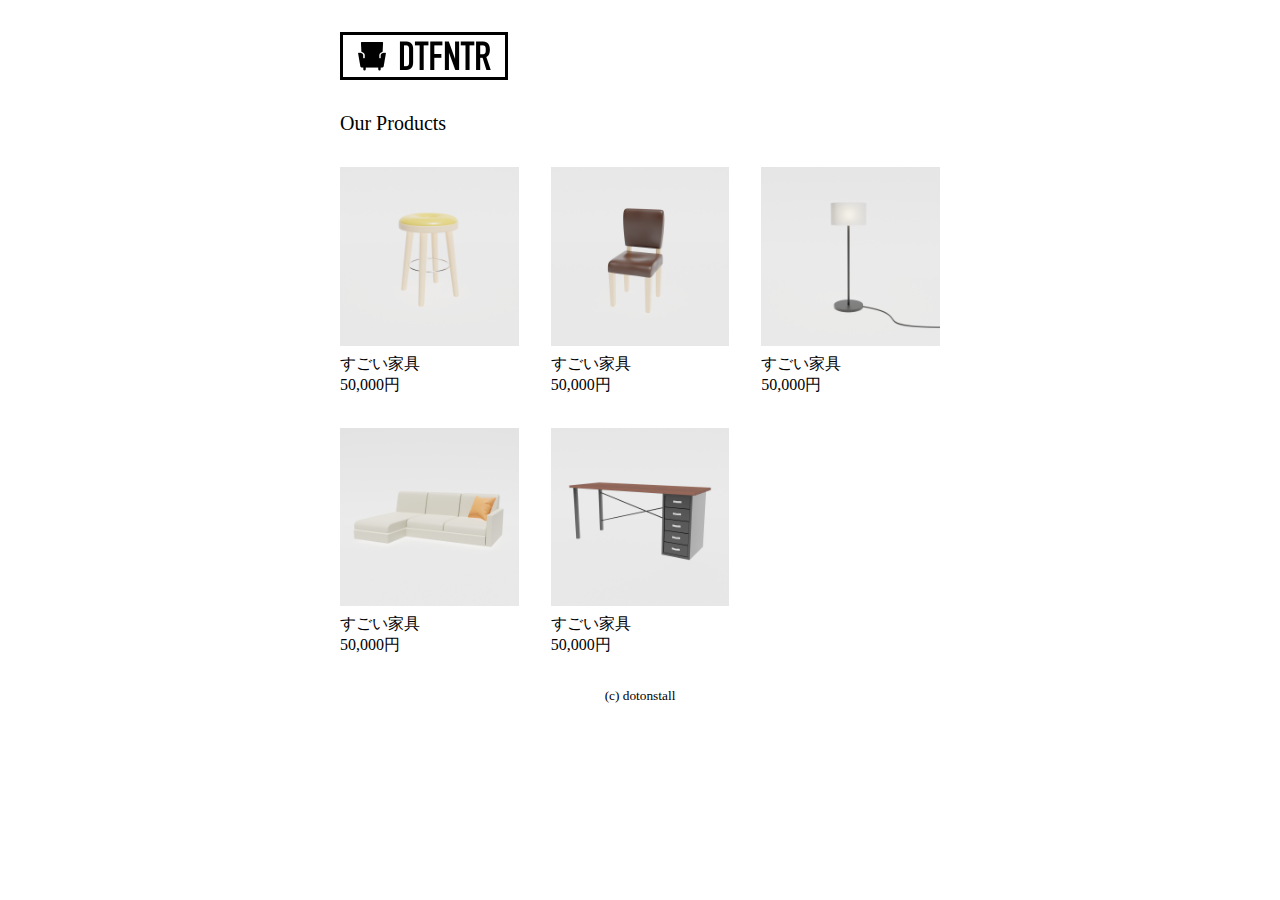
<file: index.html>
<!DOCTYPE html>
<html lang="ja">
<head>
  <meta charset="UTF-8">
  <meta http-equiv="X-UA-Compatible" content="IE=edge">
  <meta name="viewport" content="width=device-width, initial-scale=1.0">
  <title>DTFNTR - 目黒のアンティーク家具専門店</title>
  <link rel="icon" href="favicon.png">
  <link rel="stylesheet" href="style.css">
</head>
<body>
  <div class="container">
    <header>
      <h1>
        <img src="logo.png" alt="logo" width="168" height="48">
      </h1>
    </header>

    <section class="products">
      <h2>Our Products</h2>
      <ul>
        <li>
          <a href="products-1.html">
            <img src="product-1.png" alt="product-1" width="400" height="400" alt="すごい家具">
            <h3>すごい家具</h3>
            <p>50,000円</p>
          </a>
        </li>
        <li>
          <a href="products-2.html">
            <img src="product-2.png" alt="product-1" width="400" height="400" alt="すごい家具">
            <h3>すごい家具</h3>
            <p>50,000円</p>
          </a>
        </li>
        <li>
          <a href="products-3.html">
            <img src="product-3.png" alt="product-1" width="400" height="400" alt="すごい家具">
            <h3>すごい家具</h3>
            <p>50,000円</p>
          </a>
        </li>
        <li>
          <a href="products-4.html">
            <img src="product-4.png" alt="product-1" width="400" height="400" alt="すごい家具">
            <h3>すごい家具</h3>
            <p>50,000円</p>
          </a>
        </li>
        <li>
          <a href="products-5.html">
            <img src="product-5.png" alt="product-1" width="400" height="400" alt="すごい家具">
            <h3>すごい家具</h3>
            <p>50,000円</p>
          </a>
        </li>
      </ul>
    </section>    

    <footer>
      <small>(c) dotonstall</small>
    </footer>
  </div>
</body>
</html>
</file>
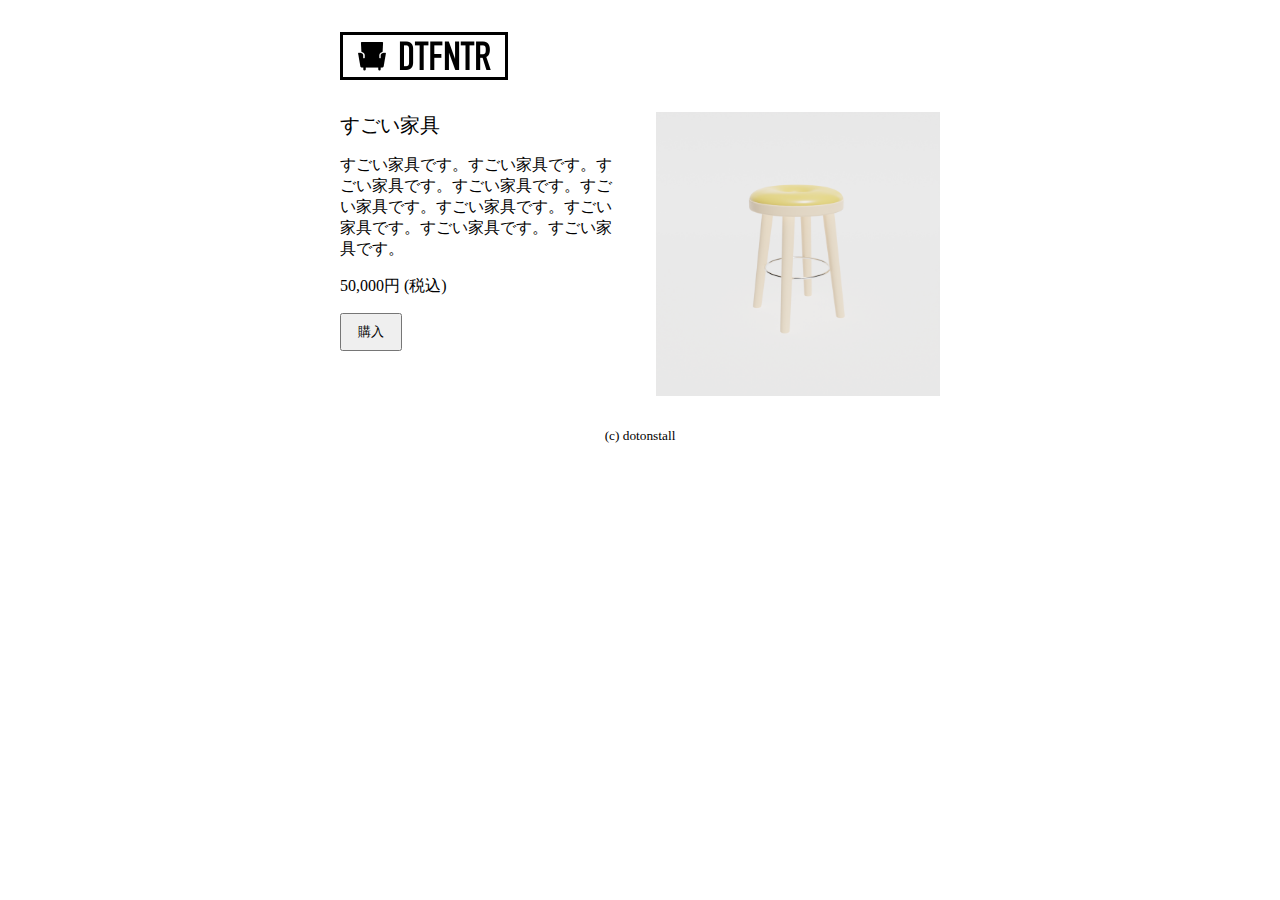
<file: products-1.html>
<!DOCTYPE html>
<html lang="ja">
<head>
  <meta charset="UTF-8">
  <meta http-equiv="X-UA-Compatible" content="IE=edge">
  <meta name="viewport" content="width=device-width, initial-scale=1.0">
  <title>すごい家具 | DTFNTR - 目黒のアンティーク家具専門店</title>
  <link rel="icon" href="favicon.png">
  <link rel="stylesheet" href="style.css">
</head>
<body>
  <div class="container">
    <header>
        <h1>
          <a href="index.html">
            <img src="logo.png" alt="logo" width="168" height="48">
          </a>
        </h1>
    </header>

    <section class="product">
      <div>
        <h2>すごい家具</h2>
        <p>
          すごい家具です。すごい家具です。すごい家具です。すごい家具です。すごい家具です。すごい家具です。すごい家具です。すごい家具です。すごい家具です。
        </p>
        <p>50,000円 (税込)</p>
        <input type="button" value="購入">
      </div>
      <div>
        <img src="product-1.png" alt="すごい商品" width="300" height="300">
      </div>
    </section>

    <footer>
      <small>(c) dotonstall</small>
    </footer>
  </div>
</body>
</file>
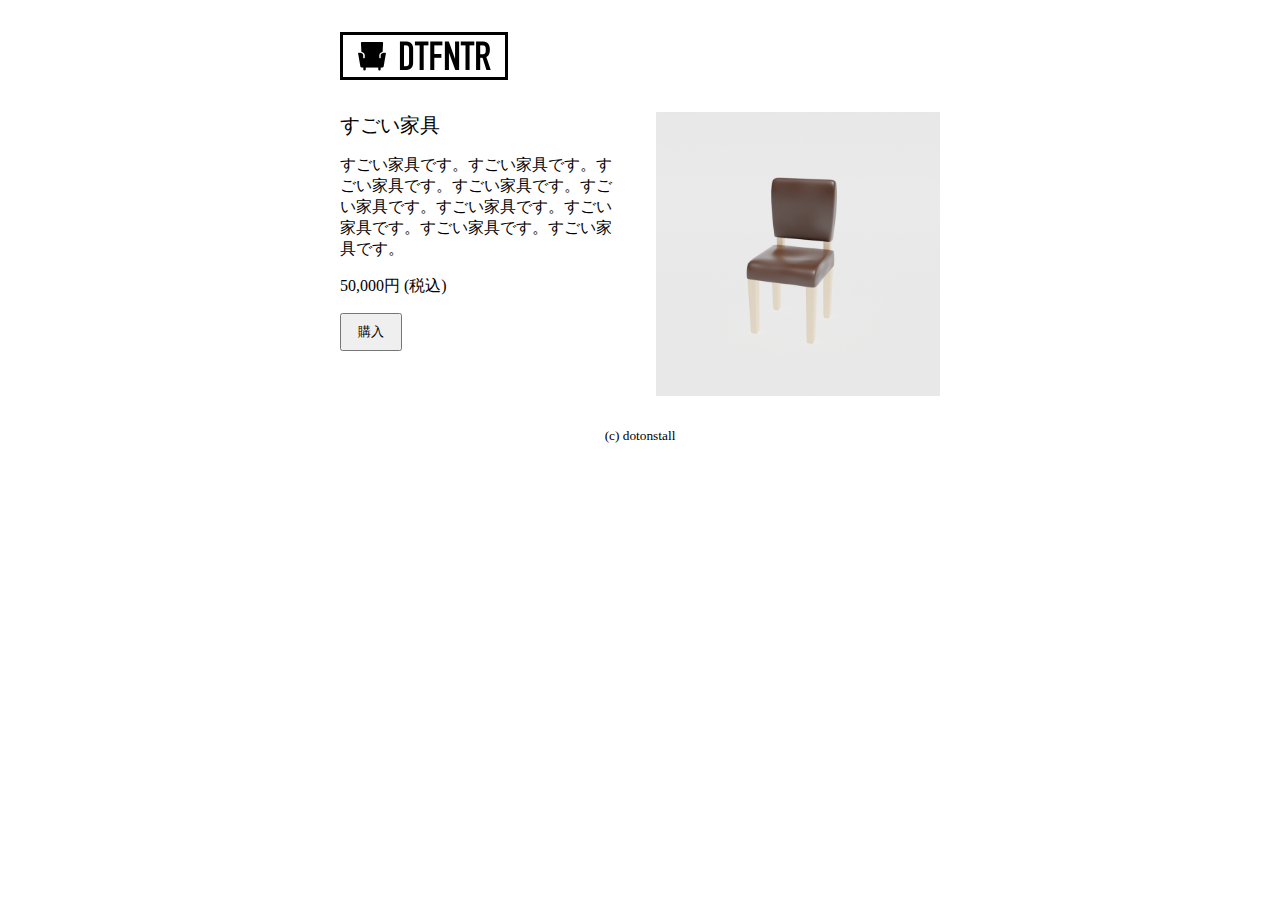
<file: products-2.html>
<!DOCTYPE html>
<html lang="ja">
<head>
  <meta charset="UTF-8">
  <meta http-equiv="X-UA-Compatible" content="IE=edge">
  <meta name="viewport" content="width=device-width, initial-scale=1.0">
  <title>すごい家具 | DTFNTR - 目黒のアンティーク家具専門店</title>
  <link rel="icon" href="favicon.png">
  <link rel="stylesheet" href="style.css">
</head>
<body>
  <div class="container">
    <header>
        <h1>
          <a href="index.html">
            <img src="logo.png" alt="logo" width="168" height="48">
          </a>
        </h1>
    </header>

    <section class="product">
      <div>
        <h2>すごい家具</h2>
        <p>
          すごい家具です。すごい家具です。すごい家具です。すごい家具です。すごい家具です。すごい家具です。すごい家具です。すごい家具です。すごい家具です。
        </p>
        <p>50,000円 (税込)</p>
        <input type="button" value="購入">
      </div>
      <div>
        <img src="product-2.png" alt="すごい商品" width="300" height="300">
      </div>
    </section>

    <footer>
      <small>(c) dotonstall</small>
    </footer>
  </div>
</body>
</file>
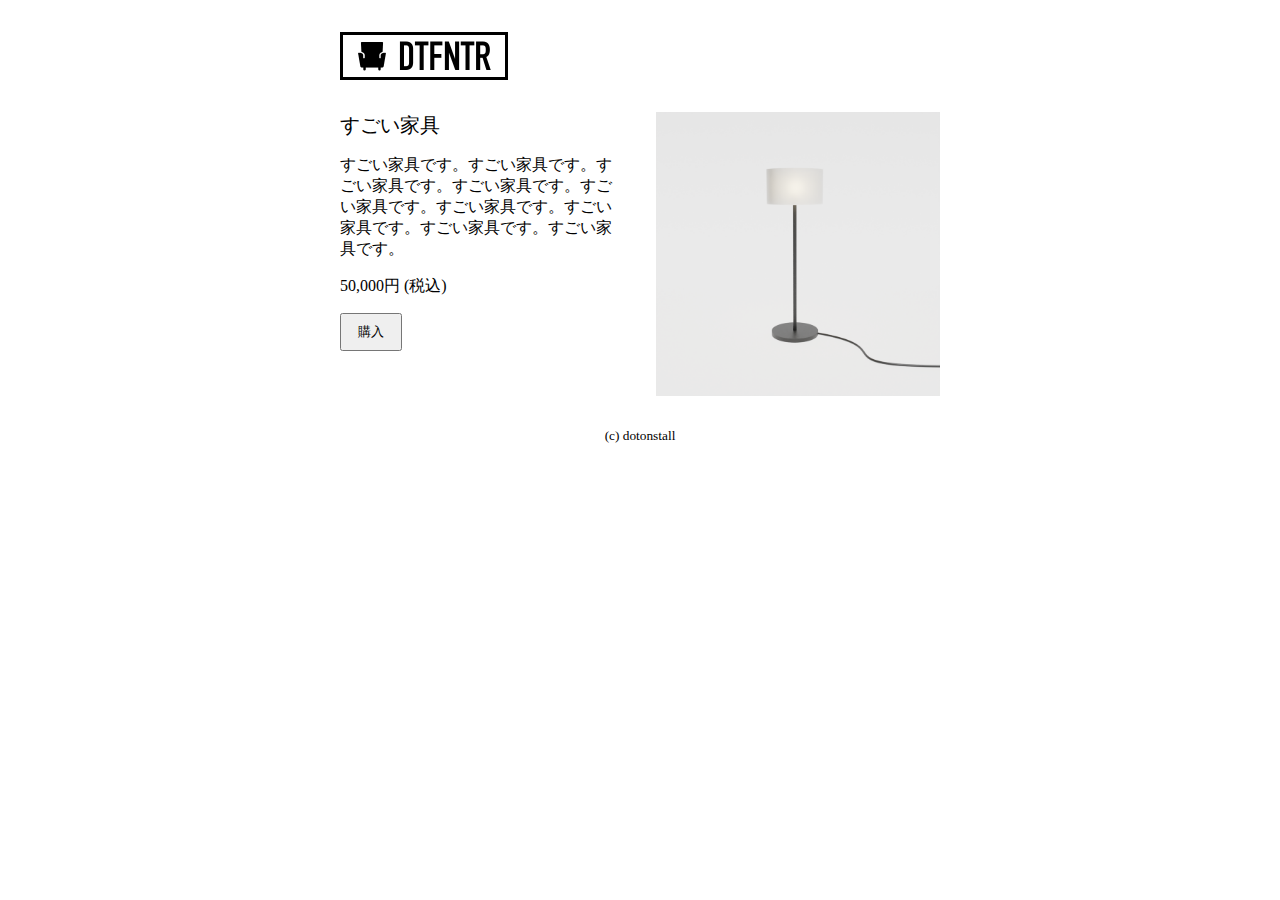
<file: products-3.html>
<!DOCTYPE html>
<html lang="ja">
<head>
  <meta charset="UTF-8">
  <meta http-equiv="X-UA-Compatible" content="IE=edge">
  <meta name="viewport" content="width=device-width, initial-scale=1.0">
  <title>すごい家具 | DTFNTR - 目黒のアンティーク家具専門店</title>
  <link rel="icon" href="favicon.png">
  <link rel="stylesheet" href="style.css">
</head>
<body>
  <div class="container">
    <header>
        <h1>
          <a href="index.html">
            <img src="logo.png" alt="logo" width="168" height="48">
          </a>
        </h1>
    </header>

    <section class="product">
      <div>
        <h2>すごい家具</h2>
        <p>
          すごい家具です。すごい家具です。すごい家具です。すごい家具です。すごい家具です。すごい家具です。すごい家具です。すごい家具です。すごい家具です。
        </p>
        <p>50,000円 (税込)</p>
        <input type="button" value="購入">
      </div>
      <div>
        <img src="product-3.png" alt="すごい商品" width="300" height="300">
      </div>
    </section>

    <footer>
      <small>(c) dotonstall</small>
    </footer>
  </div>
</body>
</file>
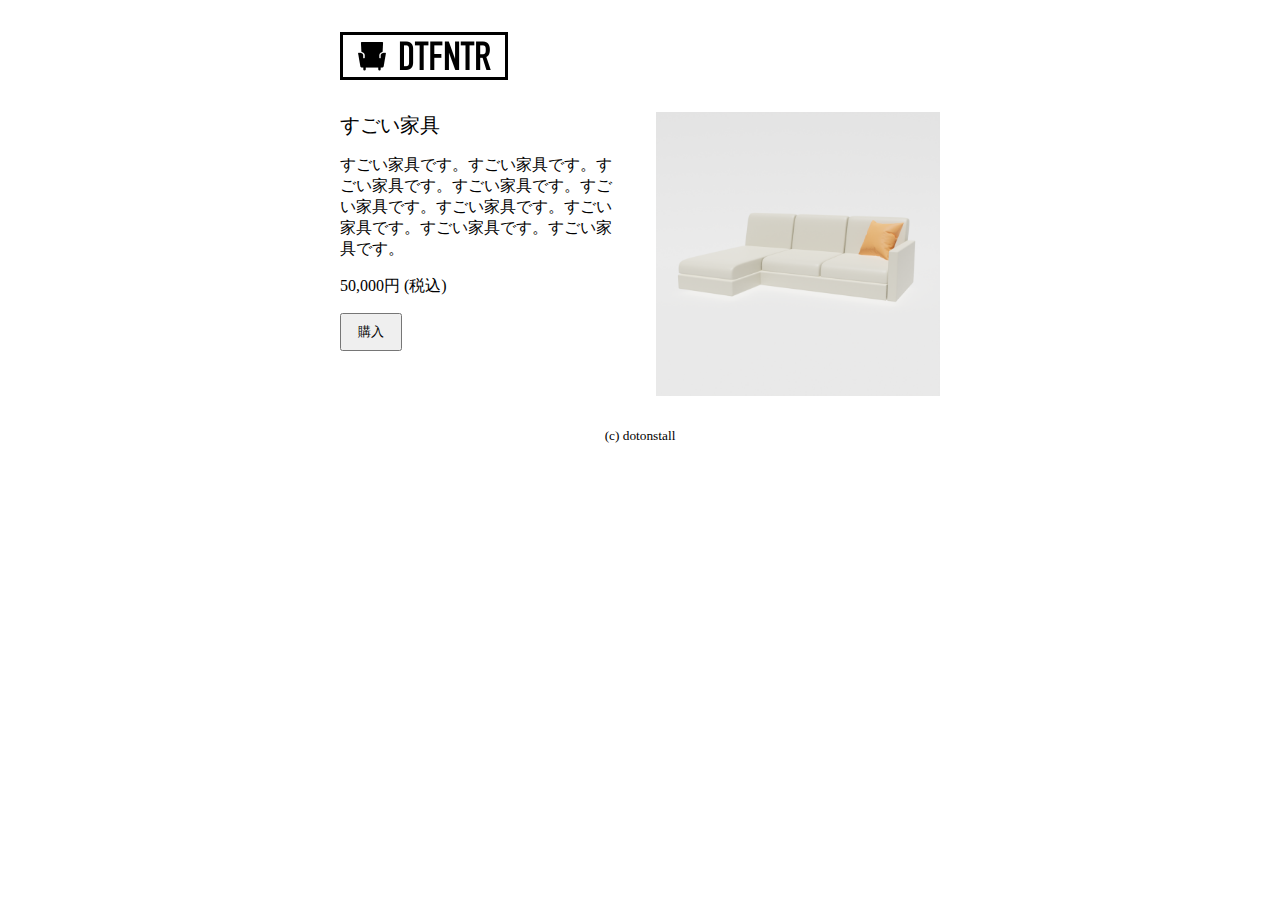
<file: products-4.html>
<!DOCTYPE html>
<html lang="ja">
<head>
  <meta charset="UTF-8">
  <meta http-equiv="X-UA-Compatible" content="IE=edge">
  <meta name="viewport" content="width=device-width, initial-scale=1.0">
  <title>すごい家具 | DTFNTR - 目黒のアンティーク家具専門店</title>
  <link rel="icon" href="favicon.png">
  <link rel="stylesheet" href="style.css">
</head>
<body>
  <div class="container">
    <header>
        <h1>
          <a href="index.html">
            <img src="logo.png" alt="logo" width="168" height="48">
          </a>
        </h1>
    </header>

    <section class="product">
      <div>
        <h2>すごい家具</h2>
        <p>
          すごい家具です。すごい家具です。すごい家具です。すごい家具です。すごい家具です。すごい家具です。すごい家具です。すごい家具です。すごい家具です。
        </p>
        <p>50,000円 (税込)</p>
        <input type="button" value="購入">
      </div>
      <div>
        <img src="product-4.png" alt="すごい商品" width="300" height="300">
      </div>
    </section>

    <footer>
      <small>(c) dotonstall</small>
    </footer>
  </div>
</body>
</file>
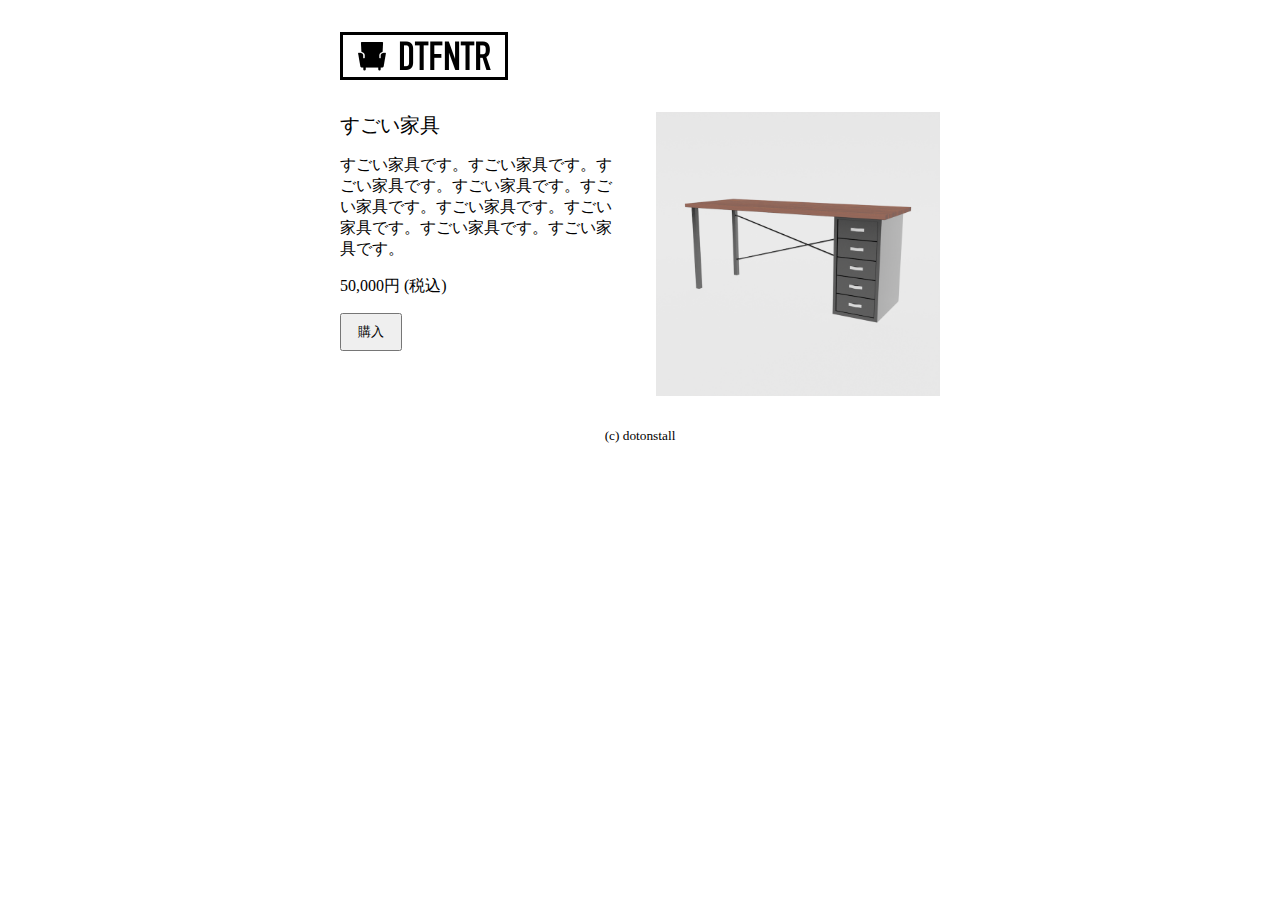
<file: products-5.html>
<!DOCTYPE html>
<html lang="ja">
<head>
  <meta charset="UTF-8">
  <meta http-equiv="X-UA-Compatible" content="IE=edge">
  <meta name="viewport" content="width=device-width, initial-scale=1.0">
  <title>すごい家具 | DTFNTR - 目黒のアンティーク家具専門店</title>
  <link rel="icon" href="favicon.png">
  <link rel="stylesheet" href="style.css">
</head>
<body>
  <div class="container">
    <header>
        <h1>
          <a href="index.html">
            <img src="logo.png" alt="logo" width="168" height="48">
          </a>
        </h1>
    </header>

    <section class="product">
      <div>
        <h2>すごい家具</h2>
        <p>
          すごい家具です。すごい家具です。すごい家具です。すごい家具です。すごい家具です。すごい家具です。すごい家具です。すごい家具です。すごい家具です。
        </p>
        <p>50,000円 (税込)</p>
        <input type="button" value="購入">
      </div>
      <div>
        <img src="product-5.png" alt="すごい商品" width="300" height="300">
      </div>
    </section>

    <footer>
      <small>(c) dotonstall</small>
    </footer>
  </div>
</body>
</file>
<file: style.css>
@charset "utf-8";

 /* common */

body {
  margin: 0;
}

h2 {
  margin: 0;
  font-weight: normal;
  font-size: 20px;
}

h3 {
  margin: 0;
  font-weight: normal;
  font-size: 16px;
}

p {
  margin: 0;
}

.container {
  max-width: 600px;
  margin: 0 auto;
  width: calc(100% - 64px);
  box-sizing: border-box;
  padding: 32px 0;
}


img {
  vertical-align: bottom;
  /* transform: scale(1.5, 1.5) 1s; */
}

a {
  text-decoration: none;
  color: inherit;
}

a:hover {
  opacity: 0.7;
}

/* header */

h1 {
  display: block;
  max-width: 600px;
  margin: 0 auto;
}

 /* products */

 .products {
  margin-top: 32px;
 }

.products ul {
  list-style: none;
  margin: 32px 0 0;
  padding: 0;
  display: flex;
  gap: 32px;
  flex-wrap: wrap;
}

.products li {
  width: calc((100% - 64px) / 3);
  box-sizing: border-box;
}

.products img {
  width: 100%;
  height: auto;
}

.products h3 {
  margin-top: 8px;
}

/* footer */

footer {
  margin-top: 32px;
  text-align: center;
}

small {
  display: block;
  text-align: center;
}

/* product */

.product {
  max-width: 600px;
  display: flex;
  gap: 32px;
  margin: 0 auto;
  margin-top: 32px;
}

.product div {
  flex: 1;
}

.product p {
  margin-top: 16px;
}

.product input {
  margin-top: 16px;
  padding: 8px 16px;
  cursor: pointer;
}

.product img {
  width: 100%;
  height: auto;
}
</file>
